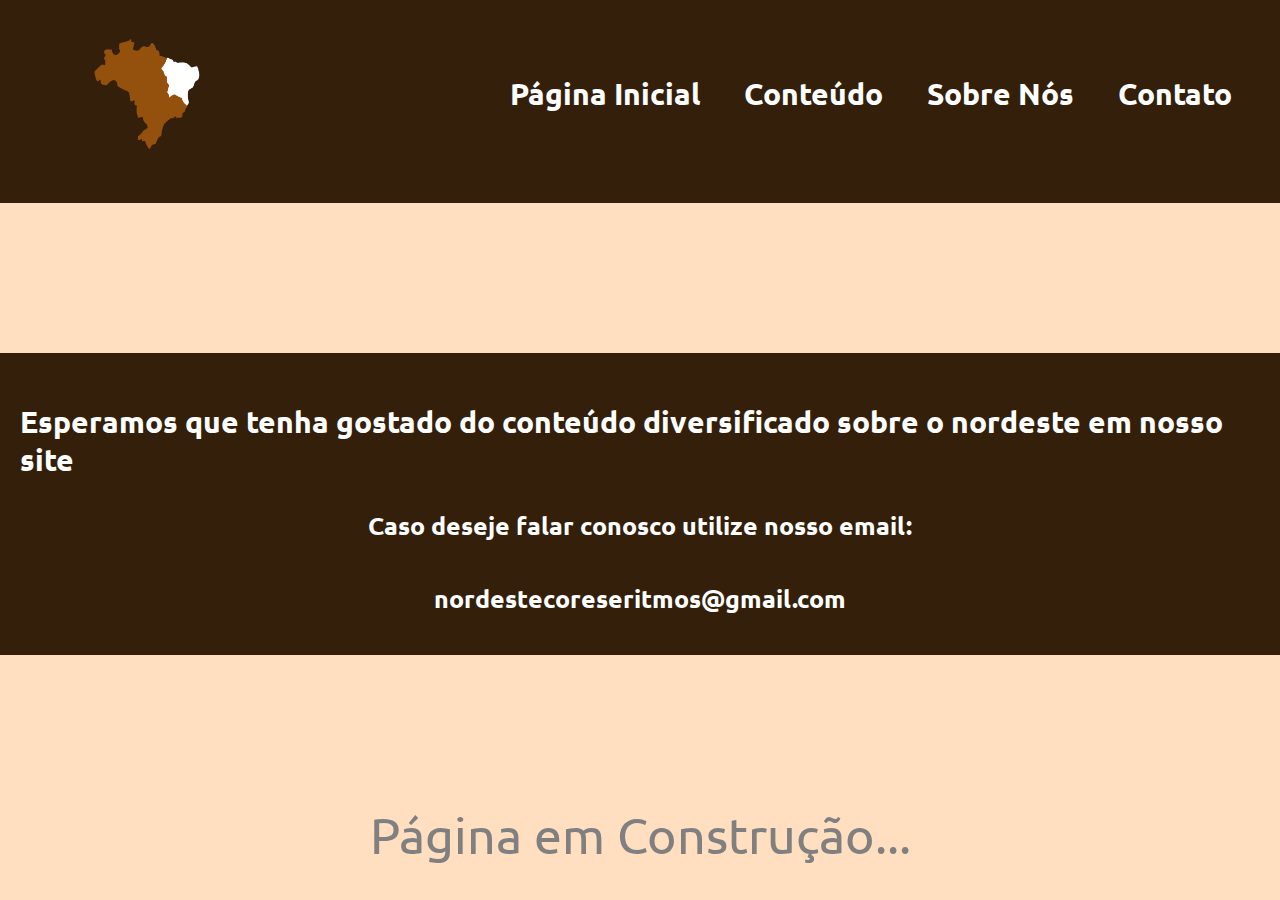
<file: src/html/contato.html>
<!DOCTYPE html>
<html lang="pt-br">
<head>
    <meta charset="UTF-8">
    <meta name="viewport" content="width=device-width, initial-scale=1.0">
    <link rel="preconnect" href="https://fonts.googleapis.com">
    <link rel="preconnect" href="https://fonts.gstatic.com" crossorigin>
    <link href="https://fonts.googleapis.com/css2?family=Ubuntu:ital,wght@0,300;0,400;0,500;0,700;1,300;1,400;1,500;1,700&display=swap" rel="stylesheet">
    <link rel="stylesheet" href="../../src/css/style.css">
    <script src="../../src/js/script.js" defer></script>
    <title>Nordeste - Cores e Ritmos</title>
</head>
<body>
    <nav class="barra-inicial">
        <a href="../../index.html"><img class="brasil" src="../img/logo.png" alt="logo do site"></a>
        <ul class="menu-principal">
            <li><a href="../../index.html">Página Inicial</a></li>
            <li><a href="./tudo.html">Conteúdo</a>
                <ul class="submenu">
                    <li><a href="./livros.html">Livros</a></li>
                    <li><a href="./documentarios.html">Documentários</a></li>
                    <li><a href="./filmes.html">Filmes</a></li>
                </ul>
            </li>
            <li><a href="./sobre.html">Sobre Nós</a></li>
            <li><a href="./contato.html">Contato</a></li>
        </ul>
    </nav>
    <div id="aba-conteudo">
        <h2>Esperamos que tenha gostado do conteúdo diversificado sobre o nordeste em nosso site</h2>
        <h3>Caso deseje falar conosco utilize nosso email:</h3>
        <h3>nordestecoreseritmos@gmail.com</h3>
    </div>
    <p id="pag-const">Página em Construção...</p>
</body>
</html>
</file>
<file: src/css/style.css>
* {
    margin: 0;
    padding: 0;
    font-family: "Ubuntu", sans-serif;
  }
  
  body {
    font-family: "Ubuntu", sans-serif;
    background-color: #FFDFC0;
  }
  
  nav {
    background-color: #341f0a;
    display: flex;
    align-items: center;
    justify-content: space-between;
    padding: 1rem;
    font-size: 30px;
  }
  nav .menu-principal {
    list-style: none;
    display: flex;
  }
  nav .menu-principal li {
    margin-right: 20px;
    position: relative;
  }
  nav .menu-principal li .submenu {
    list-style: none;
    margin: 0;
    padding: 0;
    font-size: 15px;
    position: absolute;
    display: none;
    border-radius: 15px;
    background-color: #341f0a;
    z-index: 1;
  }
  nav .menu-principal li .submenu li {
    padding: 8px 12px;
  }
  nav .menu-principal li .submenu a {
    color: #ffffff;
    display: block;
  }
  nav .menu-principal li:hover .submenu {
    display: block;
    opacity: 20;
    transition: opacity 1s ease-in-out;
  }
  nav a {
    text-decoration: none;
    color: #ffffff;
    font-weight: bold;
    padding: 8px 12px;
    margin-bottom: 15px;
    display: block;
  }
  nav button {
    display: flex;
    align-items: center;
    justify-content: center;
    flex-direction: column;
    color: #ffffff;
    margin-top: 10px;
    margin-right: 50px;
    margin-bottom: 10px;
    background-color: #93510D;
    border: none;
    border-radius: 0.25rem;
    font-weight: 700;
    padding: 0.6rem 2rem;
    transition: 0.15s;
    cursor: pointer;
  }
  nav :hover button {
    background-color: #341f0a;
    color: #ffffff;
    transform: scale(1.1s);
    border: #93510D double 5px;
  }
  
  @media (max-width: 768px) {
    .barra-inicial {
      flex-direction: column;
      align-items: flex-start;
    }
    .barra-inicial .menu-principal {
      flex-direction: column;
      width: 100%;
      display: none;
    }
    .barra-inicial .menu-principal.show {
      display: flex;
    }
    .barra-inicial .menu-principal li {
      width: 100%;
    }
    .barra-inicial .menu-principal li .submenu {
      position: relative;
      top: auto;
      left: auto;
    }
    .barra-inicial button {
      margin-top: 1rem;
      padding: 0.6rem 2rem;
    }
    #aba-conteudo {
      padding: 1rem;
    }
  }
  .brasil {
    margin-left: 50px;
    padding: 5px;
    width: 130px;
    display: flex;
  }
  
  #pag-const {
    color: grey;
    display: flex;
    margin-top: 150px;
    font-size: 50px;
    align-items: center;
    justify-content: center;
  }
  
  #aba-conteudo {
    background-color: #341f0a;
    color: #ffffff;
    margin-top: 150px;
    padding: 20px;
    display: flex;
    align-items: center;
    justify-content: center;
    flex-direction: column;
  }
  
  .logo-proj {
    margin-top: 5px;
    width: 480px;
    margin-bottom: 5px;
  }
  
  h2 {
    font-size: 30px;
    margin-top: 30px;
    margin-bottom: 10px;
  }
  
  h3 {
    font-size: 25px;
    margin-top: 20px;
    margin-bottom: 20px;
  }
</file>
